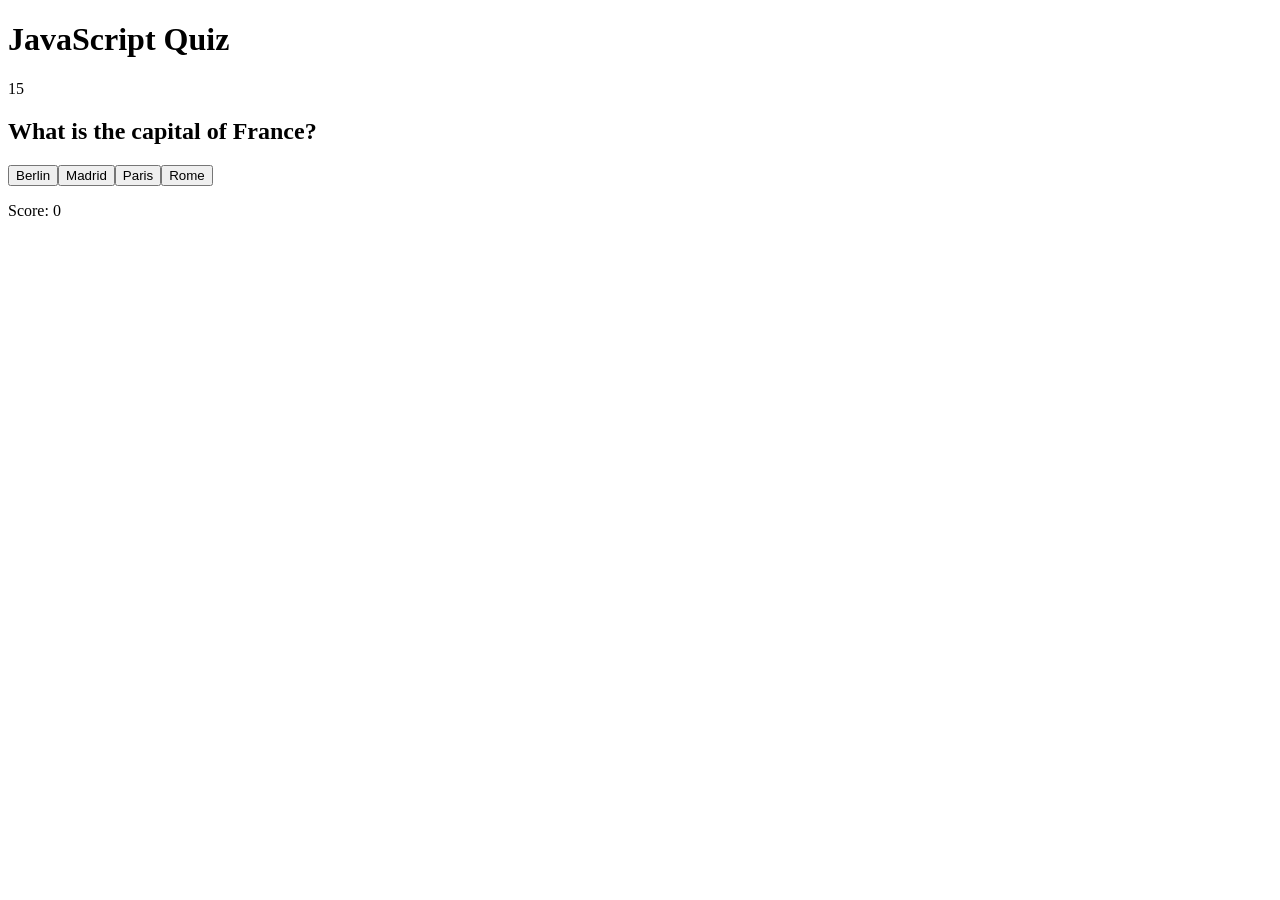
<file: Break-Execrises/Interactive-quiz/index.html>
<!DOCTYPE html>
<html lang="en">
<head>
    <meta charset="UTF-8">
    <meta name="viewport" content="width=device-width, initial-scale=1.0">
    <title>JavaScript Quiz</title>
</head>
<body>
    <main>
        <h1>JavaScript Quiz</h1>
        <section id="quiz-container">
            <div id="progress-container">
                <div id="progress-bar"></div>
            </div>
            <p id="timer">15</p>
            <h2 id="question"></h2>
            <div id="options"></div>
            <p>Score: <span id="score">0</span></p>
        </section>

        <section id="result-container" style="display:none">
            <h2>Quiz Finished!</h2>
            <p>Your Score:
                <span id="final-score"></span>
            </p>
            <p>
                Best Score:
                <span id="best-score"></span>
            </p>
            <div id="review"></div>
            <button onclick="location.reload()">
                Restart
            </button>
            <button onclick="stopQuiz()">Stop Quiz</button>
        </section>
    </main>
    <script src="quiz.js"></script>
</body>
</html>
</file>
